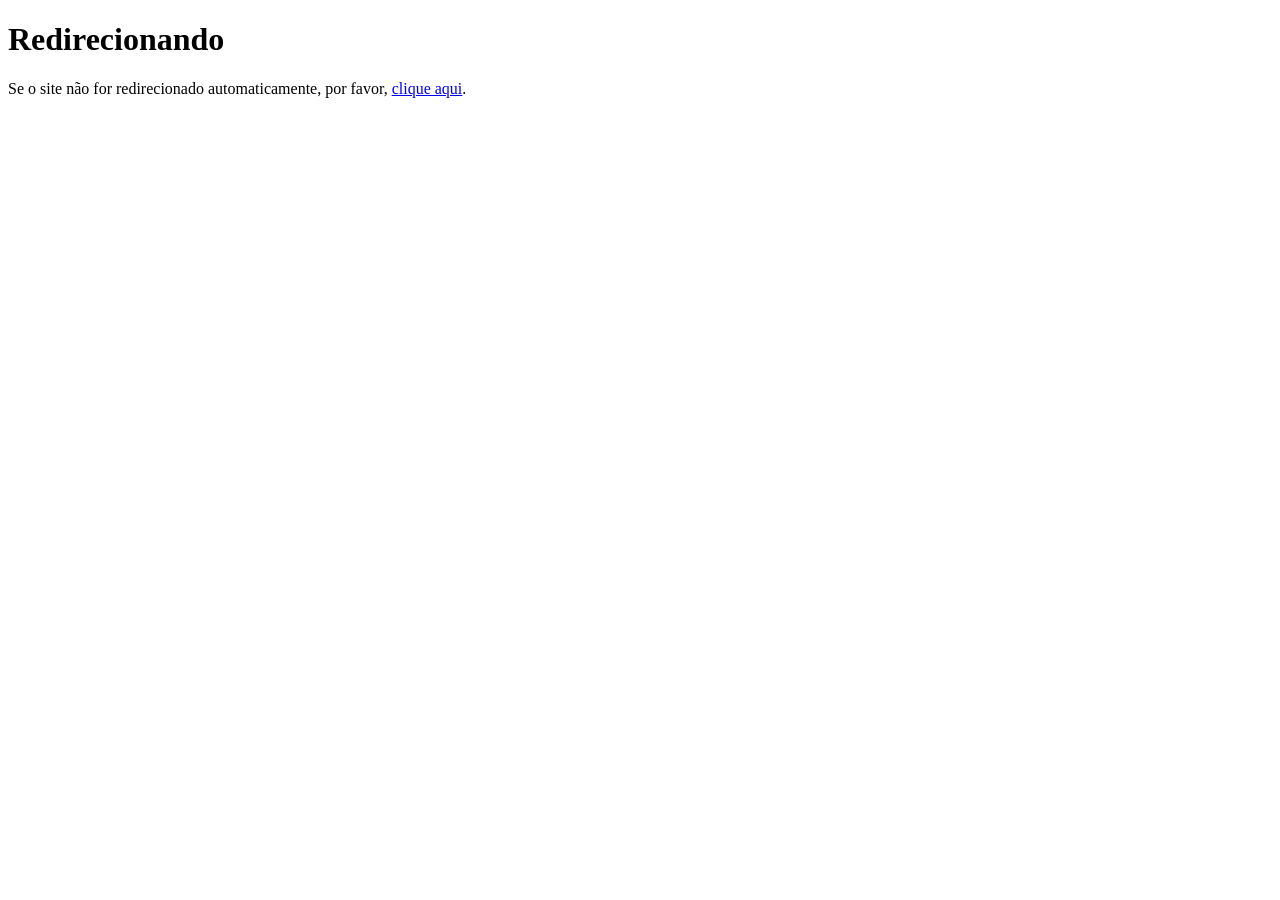
<file: index.html>
<!doctype html>
<html>
<head>
<title>Redirecionando...</title>
<meta http-equiv="refresh" content="1;url=https://developercielo.github.io">
</head>
<body>
<h1>Redirecionando</h1>
<p>Se o site não for redirecionado automaticamente, por favor, <a href="https://developercielo.github.io">clique aqui</a>.</p>
</body>
</html>
</file>
